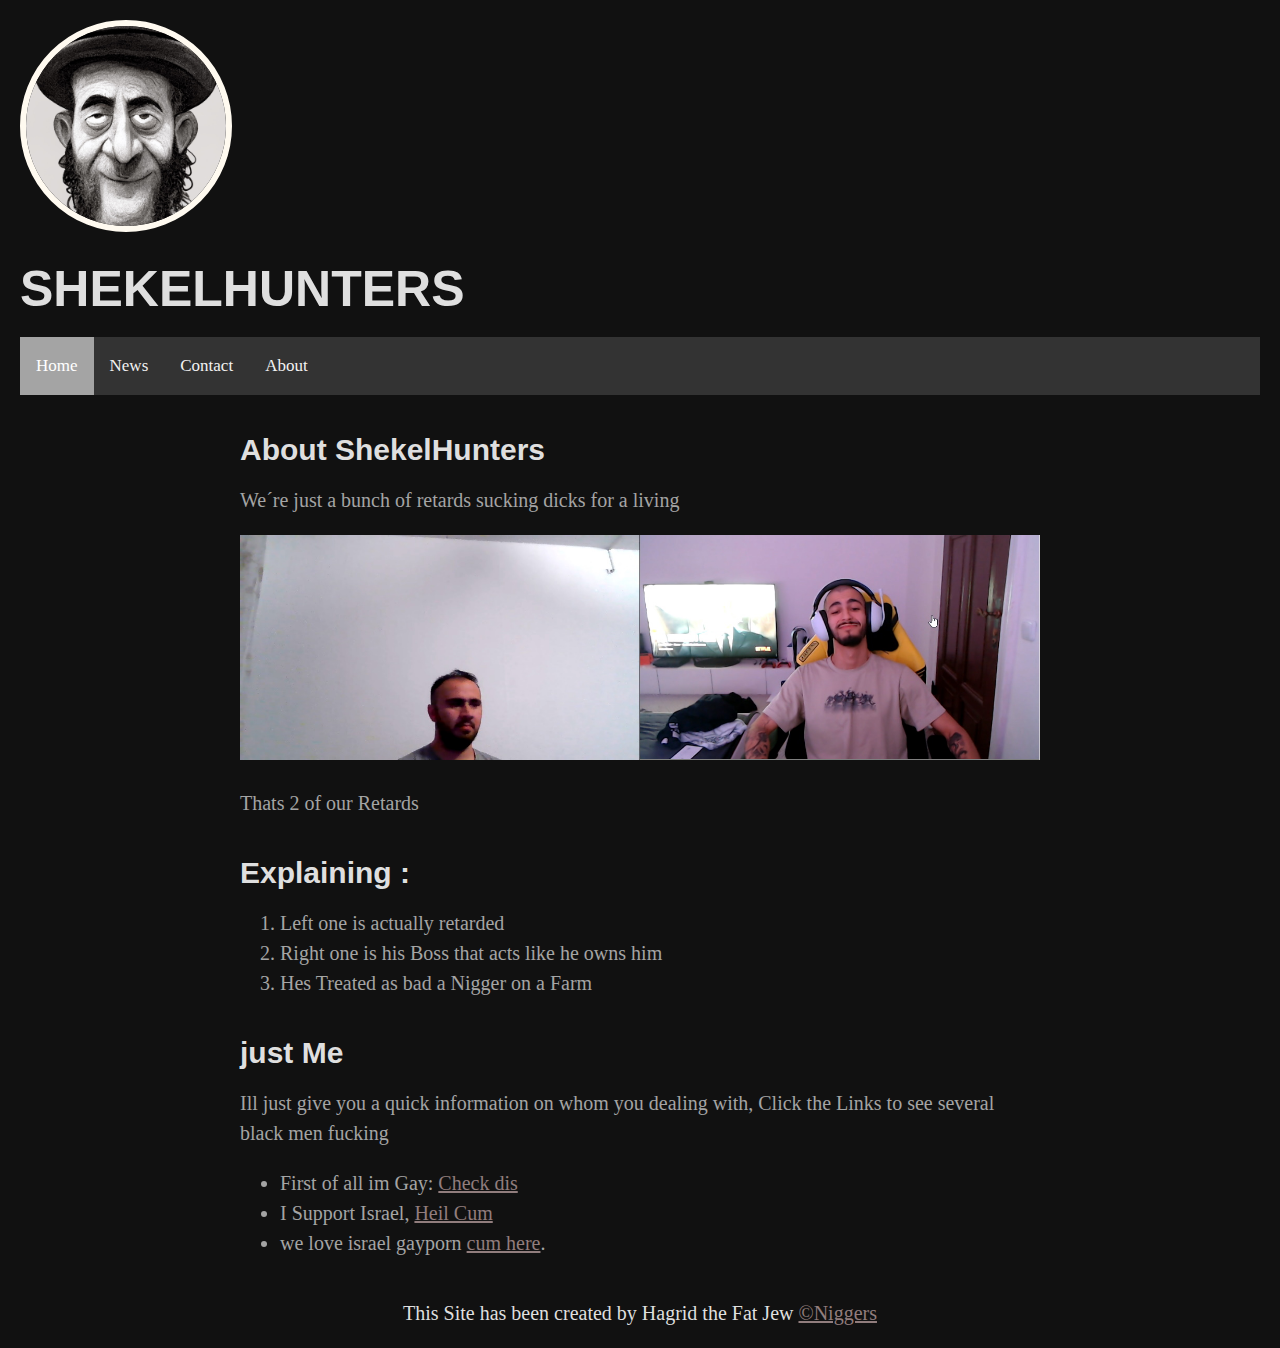
<file: index.html>
<!DOCTYPE html>
<html>
<head>
	<title>ShekelHunters</title>
	<link rel="icon" href="img/Test.jfif">
	<link rel="preconnect" href="https://fonts.googleapis.com">
	<link rel="preconnect" href="https://fonts.gstatic.com" crossorigin>
	<link href="https://fonts.googleapis.com/css2?family=Oswald:wght@200&display=swap" rel="stylesheet">
	<link rel="stylesheet" type="text/css" href="css/cum.css">
</head>
<body>
	<!-- header element -->
		<header><img src="img/Shekel-Avatar.jpg
		">
		<h1 class="header">ShekelHunters</h1>
		</header>
		<section>
			<div class="topnav">
  				<a class="active" href="index.html">Home</a>
				<a href="#news">News</a>
				<a href="#contact">Contact</a>
				<a href="about.html">About</a>
			</div>
		</section>
	<!-- main element -->

	<main>
		<h2>About ShekelHunters</h2>
		<p>We´re just a bunch of retards sucking dicks for a living</p>
		<img src="img/about-us.jpg">
		<p class="BildDesc">Thats 2 of our Retards</p>
		<h2>Explaining :</h2>
		<ol>
			<li>Left one is actually retarded</li>
			<li>Right one is his Boss that acts like he owns him</li>
			<li>Hes Treated as bad a Nigger on a Farm</li>
		</ol>

		<!-- random bullshit from video -->
		<h2>just Me</h2>
		<p>Ill just give you a quick information on whom you dealing with, Click the Links to see several black men fucking</p>
		<ul class="unorganizedList">
			<li>First of all im Gay: <a href="https://www.crayola.com" target="_blank">Check dis</a></li>
			<li>I Support Israel, <a href="https://www.gonoodle.com" target="_blank">Heil Cum</a></li>
			<li>we love israel gayporn <a href="https://www.pbskids.org/games" target="_blank">cum here</a>.</li>
		</ul>
	</main>



	<!-- footer element -->
	<footer>
		<p>
			This Site has been created by Hagrid the Fat Jew <a target="_blank" href="https://www.qassis.de" >&copy;Niggers</a>
		</p>
	</footer>
</body>
</html>
</file>
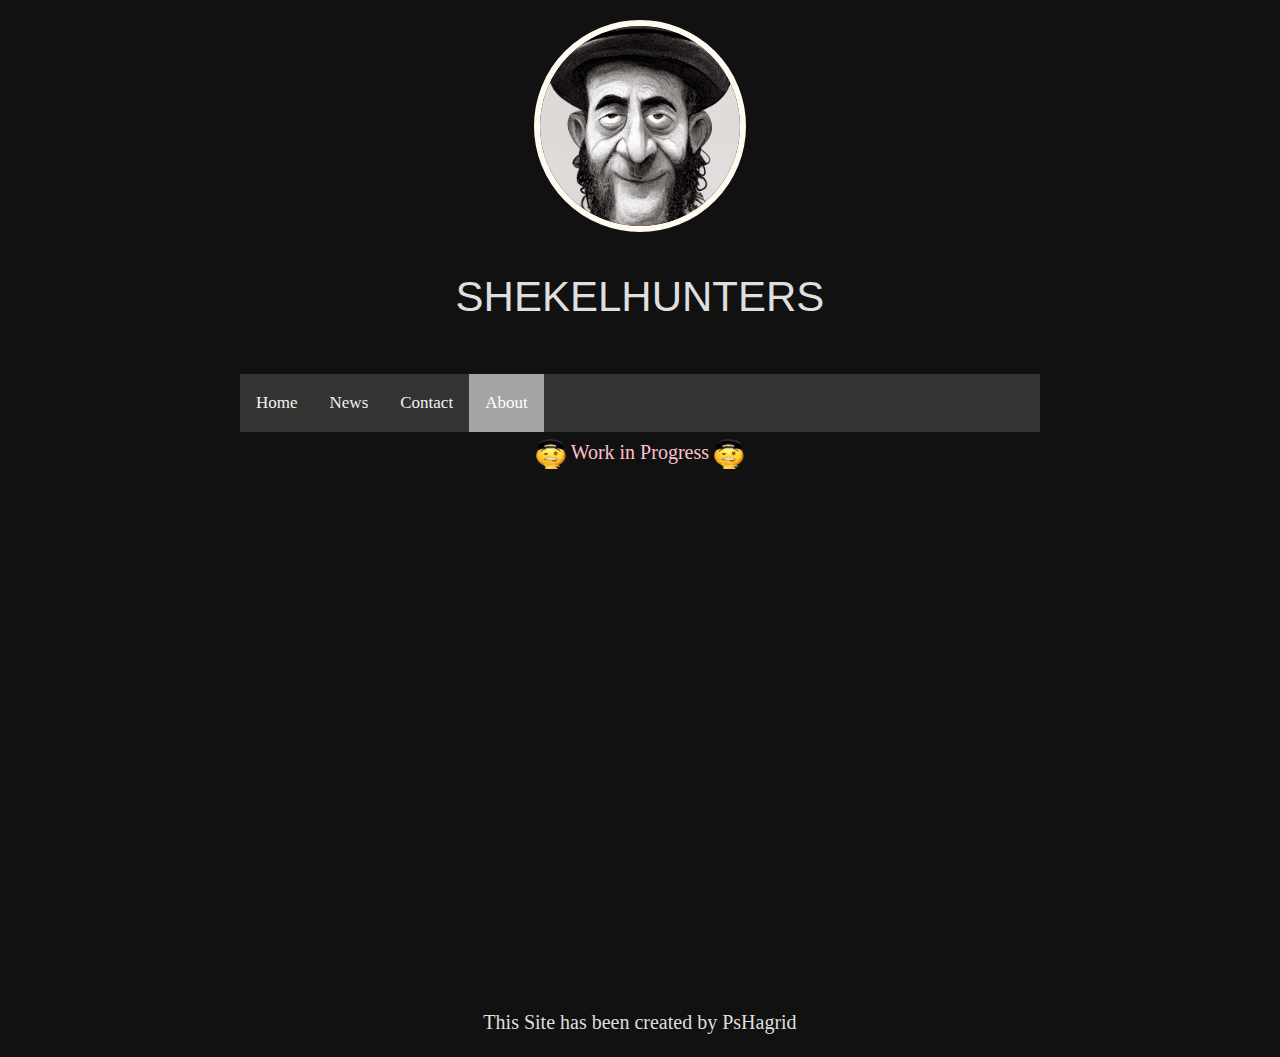
<file: about.html>
<!DOCTYPE html>
<html>
<head>
	<title>ShekelHunters</title>
	<link rel="icon" href="img/Test.jfif">
	<link rel="preconnect" href="https://fonts.googleapis.com">
	<link rel="preconnect" href="https://fonts.gstatic.com" crossorigin>
	<link href="https://fonts.googleapis.com/css2?family=Oswald:wght@200&display=swap" rel="stylesheet">
	<link rel="stylesheet" type="text/css" href="css/about.css">
</head>
<body>
	<!-- header element -->
		<header>
			<p class="headImg">
				<img src="img/Shekel-Avatar.jpg">
			</p>
		<p class="headerText">ShekelHunters</p>
		</header>
		<section class="overTopNav">
			<div class="topnav">
  				<a href="index.html">Home</a>
				<a href="#news">News</a>
				<a href="#contact">Contact</a>
				<a  class="active" href="about.html">About</a>
				<!--giving it active is for css background to be white -->
			</div>
		</section>
	<!-- main element -->

	<main>
		<div class="workInProgress">
				<img class="fuckBoi" src="img/fuckboi.png"> <span class="mainText">Work in Progress</span> <img class="fuckBoi" src="img/fuckboi.png">
		</div>
	<section class="Discord">
		<div >
			<iframe src="https://discord.com/widget?id=1015999074199142400&theme=dark" width="350" height="500" allowtransparency="true" frameborder="0" sandbox="allow-popups allow-popups-to-escape-sandbox allow-same-origin allow-scripts"></iframe>
		</div>
	</section>
	</main>



	<!-- footer element -->
	<footer>
		<p>
			This Site has been created by PsHagrid
		</p>
	</footer>
</body>
</html>
</file>
<file: css/cum.css>
body{
	background-color: #111111;
	margin: 0;
	font-size: 20px;
	line-height: 30px;
}

header{
	max-width: 400px;
	margin: 20px 0 10px 0;
	padding: 0 20px;
}

h1, h2{
	font-family: 'Sarabun', sans-serif;
	color: whitesmoke;
}

.header{
	color: #dfdfdf;
	font-family: 'Helvetica', 'Arial', sans-serif;
	text-transform: uppercase;
	font-size: 50px;
}

.topnav{
	overflow: hidden;
	margin: 20px 20px;
	
}

.topnav {
  overflow: hidden;
  background-color: #333;
}

.topnav a {
  float: left;
  color: #f2f2f2;
  text-align: center;
  padding: 14px 16px;
  text-decoration: none;
  font-size: 17px;
}

.topnav a:hover {
  background-color: #ddd;
  color: black;
}

.topnav a.active {
  background-color: #a4a4a4;
  color: white;
}

header img{
	border-radius: 170px;
	width: 200px;
	border: 6px solid floralwhite;
}

main{
	color: #a4a4a4;
	max-width: 800px;
	margin: 0 auto;
	padding: 0 20px;
}

main img{
	max-width: 100%;
}

h2{
	font-size: 30px;
	color: #dfdfdf;
	margin: 40px 0 0px;
}

a{
	color: #917d7d;
}

.unorganizedList a:hover{
	color: indianred;
}

footer{
	color: #dfdfdf;
	text-align: center;
	padding: 20px;
}

footer p{
	margin: 0;
}

.BildDesc p{

}

.Rimondis {
	color: pink;
}
</file>
<file: css/about.css>
body{
	background-color: #111111;
	margin: 0;
	font-size: 20px;
	line-height: 30px;
}

header{
	max-width: 400px;
	align-content: center;
	margin: 0 auto;
}

.headerText{
	color: #dfdfdf;
	font-family: 'Helvetica', 'Arial', sans-serif;
	text-transform: uppercase;
	font-size: 42px;
	text-align: center;
}

.topnav{
	overflow: hidden;
	margin: 20px 0px 5px 0px;
	
}

.topnav {
  overflow: hidden;
  background-color: #333;
}

.topnav a {
  float: left;
  color: #f2f2f2;
  text-align: center;
  padding: 14px 16px;
  text-decoration: none;
  font-size: 17px;
}

.topnav a:hover {
  background-color: #ddd;
  color: black;
}

.topnav a.active {
  background-color: #a4a4a4;
  color: white;
}

.overTopNav{
	margin: 0 auto;
	max-width: 800px;
}

header img{
	border-radius: 170px;
	width: 200px;
	border: 6px solid floralwhite;
}

.headImg {
Text-align: center;
}

main{
	color: #a4a4a4;
	max-width: 800px;
	margin: 0 auto;
	padding: 0 20px;
}

main img{
	max-width: 100%;
}

h2{
	font-size: 30px;
	color: #dfdfdf;
	margin: 40px 0 0px;
}

a{
	color: #917d7d;
}

.unorganizedList a:hover{
	color: indianred;
}

.workInProgress{
	text-align: center;
}

.fuckBoi{
	animation: rotation 1s infinite linear;
	width: 30px;
	height: 30px;
	vertical-align: middle;
}

.Discord{
	margin: 5px auto;
	text-align: center;
}

.mainText {
	margin: 0;
}

footer{
	color: #dfdfdf;
	text-align: center;
	padding: 20px;
}

footer p{
	margin: 0;
}

main{
	color: pink;
}


@keyframes rotation {
  from {
    transform: rotate(0deg);
  }
  to {
    transform: rotate(359deg);
  }
}
</file>
